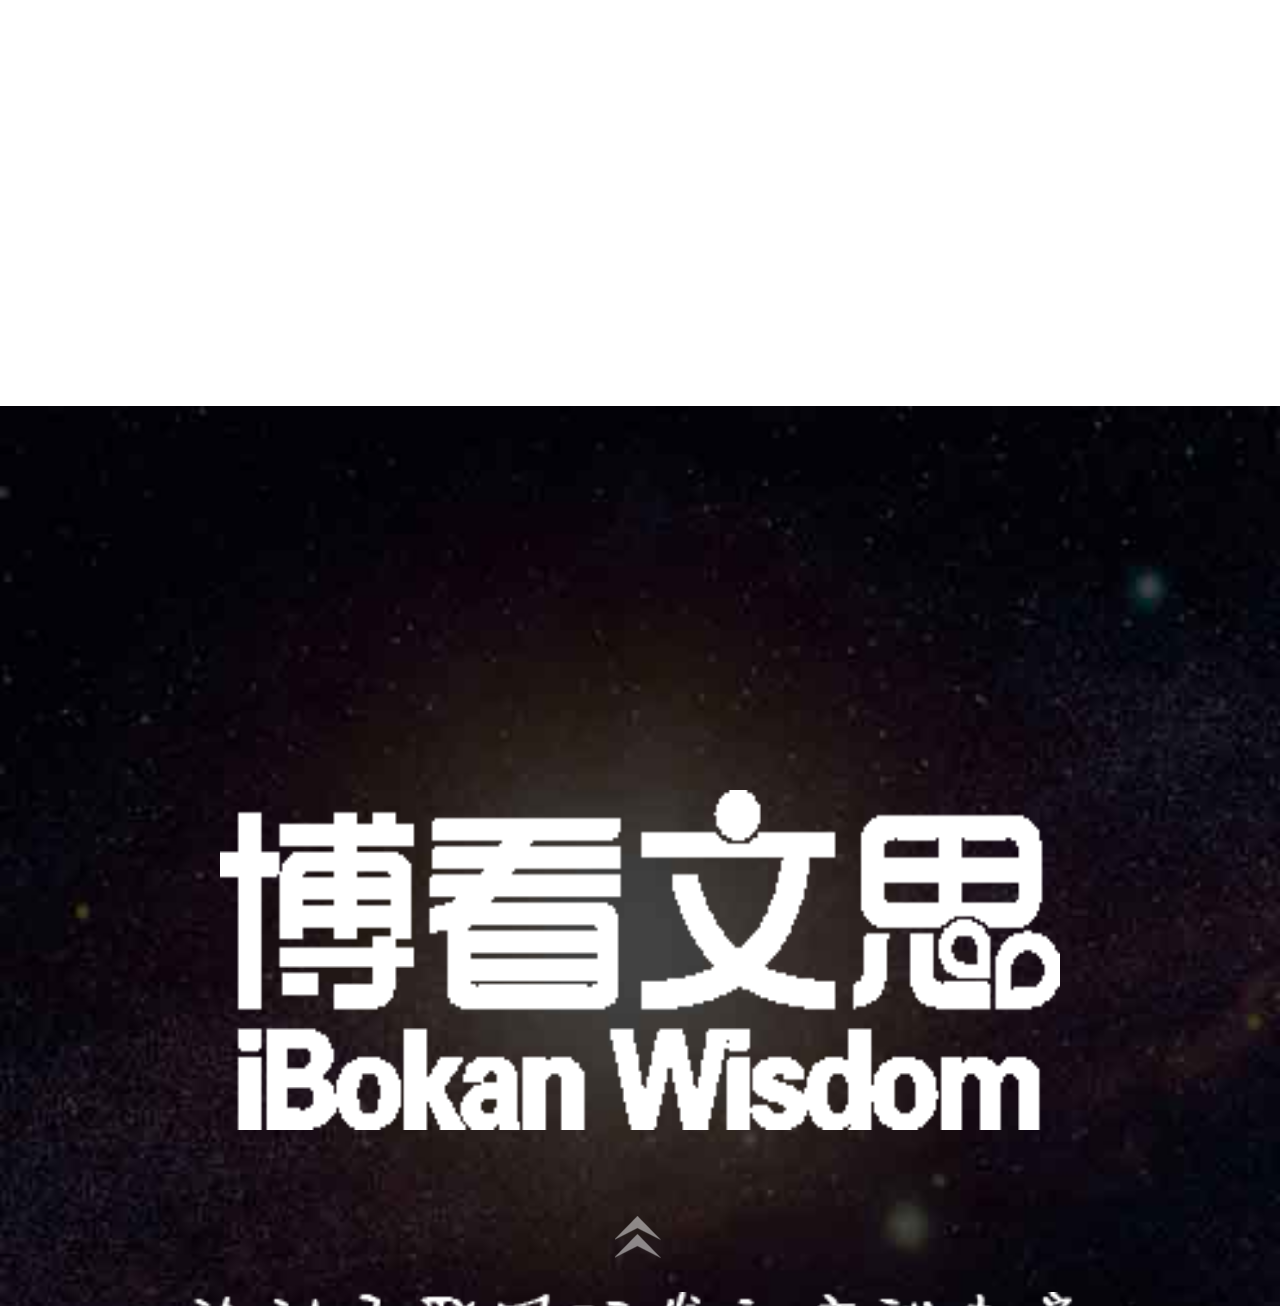
<file: index.html>
<!DOCTYPE html>
<html>
<head>
	<meta charset="utf-8">
	<meta name="viewport" content="width=device-width,initial-scale=1,minimum-scale=1,maximum-scale=1,user-scalable=no" />

	<link rel="stylesheet" type="text/css" href="css/base.css"/>
    <link rel="stylesheet" href="css/swiper.min.css">
    <link rel="stylesheet" href="css/animate.min.css">
    <link rel="stylesheet" href="css/home.css">
      
</head>
<body>
    
    <div class="ani xing" swiper-animate-effect="rotateOutDownRight" swiper-animate-duration="15s" swiper-animate-delay="2s"><img src="img/1-3.png" alt="" /></div>
    
    
    <div class="swiper-container">
	    <div class="swiper-wrapper">
	        <div class="swiper-slide slider1">
	        	<h2 class="ani" swiper-animate-effect="fadeInUp" swiper-animate-duration="0.5s" swiper-animate-delay="0.4s"><img src="img/1-2.png" alt="" /></h2>
	        	<h3 class="ani" swiper-animate-effect="fadeInUp" swiper-animate-duration="0.5s" swiper-animate-delay="0.7s"><img src="img/1-1.png" alt="" /></h3>
	        	<h5><img src="img/arrow.png"/></h5>
	        </div>
	        <div class="swiper-slide slider2">
	        	<h2 class="ani" swiper-animate-effect="zoomIn" swiper-animate-duration="0.5s" swiper-animate-delay="0.3s">
	        		<img src="img/2-1.png" alt="" />
	        	</h2>
	        	<h4 class="ani" swiper-animate-effect="zoomIn" swiper-animate-duration="0.6s" swiper-animate-delay="0.9s">
	        		<img src="img/2-2.png" alt="" />
	        	</h4>      		        	<h5><img src="img/arrow.png"/></h5>
	        </div>
	        <div class="swiper-slide slider3">
        		<h5><img src="img/arrow.png"/></h5>
	        </div>
	        <div class="swiper-slide slider4">
	        	<h2 class="ani" swiper-animate-effect=" fadeInUpBig" swiper-animate-duration="0.5s" swiper-animate-delay="0.5s">产学研创高效教育模式</h2>
	        	<h3 class="ani" swiper-animate-effect="rubberBand" swiper-animate-duration="1.5s" swiper-animate-delay="1.5s">
	        		<img src="img/page4i.png" alt="" />
	        	</h3> 		        	
	        	<h5><img src="img/arrow.png"/></h5>
	        	<h6 class="ani" swiper-animate-effect="rotateOutDownRight" swiper-animate-duration="15s" swiper-animate-delay="2s"><img src="img/1-3.png" alt="" /></h6>
	        </div>
	        <div class="swiper-slide slider5">
	        	<h2 class="ani" swiper-animate-effect="flip" swiper-animate-duration="1s" swiper-animate-delay="0.3s"><img src="img/page5i.png" alt="" /></h2>
				<h3 class="ani" swiper-animate-effect="fadeInUpBig" swiper-animate-duration="1s" swiper-animate-delay="0.3s">博看文思的客户遍布全球，研发项目涉及电子商务、IT服务、P2P、SNS、大数据、智能硬件、可穿戴设备、云计算等各行各业，博看文思自主研发的APP产品被多次评为“精品应用”。博看文思的项目成果不仅极大地满足了客户的需求，并且强有力地推动了移动互联网行业的发展。</h3>	
	        	<h5><img src="img/arrow.png"/></h5>
	        	<h6 class="ani" swiper-animate-effect="rotateOutDownRight" swiper-animate-duration="15s" swiper-animate-delay="2s"><img src="img/1-3.png" alt="" /></h6>
	        </div>
	        <div class="swiper-slide slider6">
	        	<h2 class="ani" swiper-animate-effect="flip" swiper-animate-duration="1s" swiper-animate-delay="0.3s"><img src="img/page6i.png" alt="" /></h2>
				<h3 class="ani" swiper-animate-effect="fadeInUpBig" swiper-animate-duration="1s" swiper-animate-delay="0.3s">博看文思团队由中、美300余位专家组成，拥有国内先进的自主知识产权的游戏物理引擎、3D引擎和手机跨平台开发框架，与包括世界500强在内的多家企业进行项目外包、技术解决方案等综合服务。</h3>
			    <h5><img src="img/arrow.png"/></h5> 
	        	<h6 class="ani" swiper-animate-effect="rotateOutDownRight" swiper-animate-duration="15s" swiper-animate-delay="2s"><img src="img/1-3.png" alt="" /></h6>
	        </div>
	        <div class="swiper-slide slider7">
	        	<h2 class="ani" swiper-animate-effect="flip" swiper-animate-duration="1s" swiper-animate-delay="0.3s"><img src="img/page7i.png" alt="" /></h2>
					<h3 class="ani" swiper-animate-effect="fadeInUpBig" swiper-animate-duration="1s" swiper-animate-delay="0.3s">博看文思专注于移动互联网高端人才培养，课程涵盖了iOS、HTML5和Android应用领域，先后在北京、广州、厦门、西安等地建立实训中心，累计为企业输送了6万名高级移动开发人才。</h3>
	        	<h5><img src="img/arrow.png"/></h5>
	        	<h6 class="ani" swiper-animate-effect="rotateOutDownRight" swiper-animate-duration="15s" swiper-animate-delay="2s"><img src="img/1-3.png" alt="" /></h6>
	        </div>
	        <div class="swiper-slide slider8">
	        	<h2 class="ani" swiper-animate-effect="flip" swiper-animate-duration="1s" swiper-animate-delay="0.3s"><img src="img/page8i.png" alt="" /></h2>
	        	<h3  class="ani" swiper-animate-effect="fadeInUpBig" swiper-animate-duration="1s" swiper-animate-delay="0.3s">作为国家自主创新示范区常青藤创业园所在地，博看文思用成熟的产品策划、构架、开发、上线等流程，鼓励大学生自主创业，博看提供创业初期最缺乏的项目（不低于5000美金），博看文思与创业团队全方位合作，共同研发、推广产品。</h3>
	        	<h5><img src="img/arrow.png"/></h5>
	        	<h6 class="ani" swiper-animate-effect="rotateOutDownRight" swiper-animate-duration="15s" swiper-animate-delay="2s"><img src="img/1-3.png" alt="" /></h6>
	        </div>
	        <div class="swiper-slide slider9">
	        	<h2 class="ani" swiper-animate-effect="bounceInLeft" swiper-animate-duration="1s" swiper-animate-delay="0.3s"><img src="img/8-1.png" alt="" /></h2>	
	    		<h3>
	    			<img src="img/81.png" alt="" class="ani" swiper-animate-effect="rotateIn" swiper-animate-duration="1s" swiper-animate-delay="1s" />
	    			<img src="img/82.png" alt="" class="ani" swiper-animate-effect="rotateIn" swiper-animate-duration="1s" swiper-animate-delay="1.5s" />
	    		</h3>
	    		<h3>
	    			<img src="img/83.png" alt="" class="ani" swiper-animate-effect="rotateIn" swiper-animate-duration="1s" swiper-animate-delay="2s" />
	    			<img src="img/84.png" alt="" class="ani" swiper-animate-effect="rotateIn" swiper-animate-duration="1s" swiper-animate-delay="2.5s" />
	    		</h3>	
	    		<h3>
	    			<img src="img/85.png" alt="" class="ani" swiper-animate-effect="rotateIn" swiper-animate-duration="1s" swiper-animate-delay="3s" />
	    			<img src="img/86.png" alt="" class="ani" swiper-animate-effect="rotateIn" swiper-animate-duration="1s" swiper-animate-delay="3.5s" />
	    		</h3>
	        	<h5><img src="img/arrow.png"/></h5>
	        	<h6 class="ani" swiper-animate-effect="rotateOutDownRight" swiper-animate-duration="15s" swiper-animate-delay="2s"><img src="img/1-3.png" alt="" /></h6>
	        </div>
	        <div class="swiper-slide slider10">
	        	<h2 class="ani" swiper-animate-effect="zoomIn" swiper-animate-duration="1s" swiper-animate-delay="0.5s">合作企业</h2>
	        	<h3 class="ani" swiper-animate-effect="bounceInRight" swiper-animate-duration="1s" swiper-animate-delay="1.0s">战略联盟与合作伙伴关系是博看文思业务持续发展的重要保证，博看文思已经与行业领导者建立了战略合作伙伴关系，紧密的合作伙伴关系，确保博看文思能够满足客户的各种需求，并为客户提供最优秀的解决方案。/h3>
	        	<h4 class="ani" swiper-animate-effect="bounceInLeft" swiper-animate-duration="1s" swiper-animate-delay="1.5s"><img src="img/qyhz.png" alt="" /></h4>
	        	<h5><img src="img/arrow.png"/></h5>
	        	<h6 class="ani" swiper-animate-effect="rotateOutDownRight" swiper-animate-duration="15s" swiper-animate-delay="2s"><img src="img/1-3.png" alt="" /></h6>
	        </div>
	        <div class="swiper-slide slider11">
	        	<h2 class="ani" swiper-animate-effect="bounceInLeft" swiper-animate-duration="1s" swiper-animate-delay="0s"><img src="img/10-1.png" alt="" /></h2>
	        	<h3 class="s111"><img src="img/101.jpg" alt="" class="ani" swiper-animate-effect="fadeInLeft" swiper-animate-duration="1s" swiper-animate-delay="0.3s"  /><img src="img/102.jpg" alt="" class="ani" swiper-animate-effect="fadeInRight" swiper-animate-duration="1s" swiper-animate-delay="0.6s" /></h3>
	        	<h3><img src="img/103.jpg" alt="" class="ani" swiper-animate-effect="fadeInLeft" swiper-animate-duration="1s" swiper-animate-delay="1.2s" /><img src="img/104.jpg" alt="" class="ani" swiper-animate-effect="fadeInRight" swiper-animate-duration="1s" swiper-animate-delay="1.5s" /></h3>
	        	<h3><img src="img/105.jpg" alt="" class="ani" swiper-animate-effect="fadeInLeft" swiper-animate-duration="1s" swiper-animate-delay="1.8s" /><img src="img/106.jpg" alt="" class="ani" swiper-animate-effect="fadeInRight" swiper-animate-duration="1s" swiper-animate-delay="2.1s" /></h3>
	        	<h3><img src="img/107.jpg" alt="" class="ani" swiper-animate-effect="fadeInLeft" swiper-animate-duration="1s" swiper-animate-delay="2.4s" /><img src="img/108.jpg" alt="" class="ani" swiper-animate-effect="fadeInRight" swiper-animate-duration="1s" swiper-animate-delay="2.7s" /></h3>
	        	<h5><img src="img/arrow.png"/></h5>
	        </div>
			<div class="swiper-slide slider12">
	        	<p class="s121"><img src="img/11_02.png" alt="" class="ani" swiper-animate-effect="zoomIn" swiper-animate-duration="0.3s" swiper-animate-delay="0.5s" /></p /></p>
	        	<p><img src="img/11_03.png" alt="" class="ani" swiper-animate-effect="zoomIn" swiper-animate-duration="0.3s" swiper-animate-delay="1s" /></p>
	        	<p><img src="img/11_04.png" alt="" class="ani" swiper-animate-effect="zoomIn" swiper-animate-duration="0.3s" swiper-animate-delay="1.5s" /></p>
	        	<p><img src="img/11_05.png" alt="" class="ani" swiper-animate-effect="zoomIn" swiper-animate-duration="0.3s" swiper-animate-delay="2s" /></p>
	        	<p><img src="img/11_06.png" alt="" class="ani" swiper-animate-effect="zoomIn" swiper-animate-duration="0.3s" swiper-animate-delay="2.5s" /></p>
	        	<p><img src="img/11_07.png" alt="" class="ani" swiper-animate-effect="zoomIn" swiper-animate-duration="0.3s" swiper-animate-delay="3s" /></p>
	        	<p><img src="img/11_08.png" alt="" class="ani" swiper-animate-effect="zoomIn" swiper-animate-duration="0.3s" swiper-animate-delay="3.5s" /></p>
	        	<p><img src="img/11_09.png" alt="" class="ani" swiper-animate-effect="zoomIn" swiper-animate-duration="0.3s" swiper-animate-delay="4s" /></p>
	        	<p><img src="img/11_10.png" alt="" class="ani" swiper-animate-effect="zoomIn" swiper-animate-duration="0.3s" swiper-animate-delay="4.5s" /></p>
	        	<h5><img src="img/arrow.png"/></h5>
	        </div>
	        <div class="swiper-slide slider13">
	        	<h2 class="ani" swiper-animate-effect="zoomIn" swiper-animate-duration="1s" swiper-animate-delay="0.5s">联系我们</h2>
	        	<h3 class="ani" swiper-animate-effect="bounceInLeft" swiper-animate-duration="1s" swiper-animate-delay="1.5s">
	        		<p> 电话：4006-333-186</p>
	        		<p>地址：北京石景山区总工会二层</p>
	        	</h3>
	        	<h3 class="er">
	        		<img src="img/p12e.jpg" alt="" class="ani" swiper-animate-effect="zoomIn" swiper-animate-duration="1s" swiper-animate-delay="3s" />
	        	</h3>
	        	<h4 class="ani" swiper-animate-effect="bounceInUp" swiper-animate-duration="1s" swiper-animate-delay="2s">长按二维码，对话博看文思</h4>
	        	<h5><img src="img/arrow.png"/></h5>
	        </div>
	    </div>
	</div>
	
    <script src="js/jquery-1.8.3.min.js"></script>
    <script src="js/swiper.jquery.min.js"></script>
    <script src="js/swiper.animate.min.js"></script>
    <script src="js/scale.js"></script>
    <script src="js/js.js" type="text/javascript">
    	
    </script>

</body>
</html>
</file>
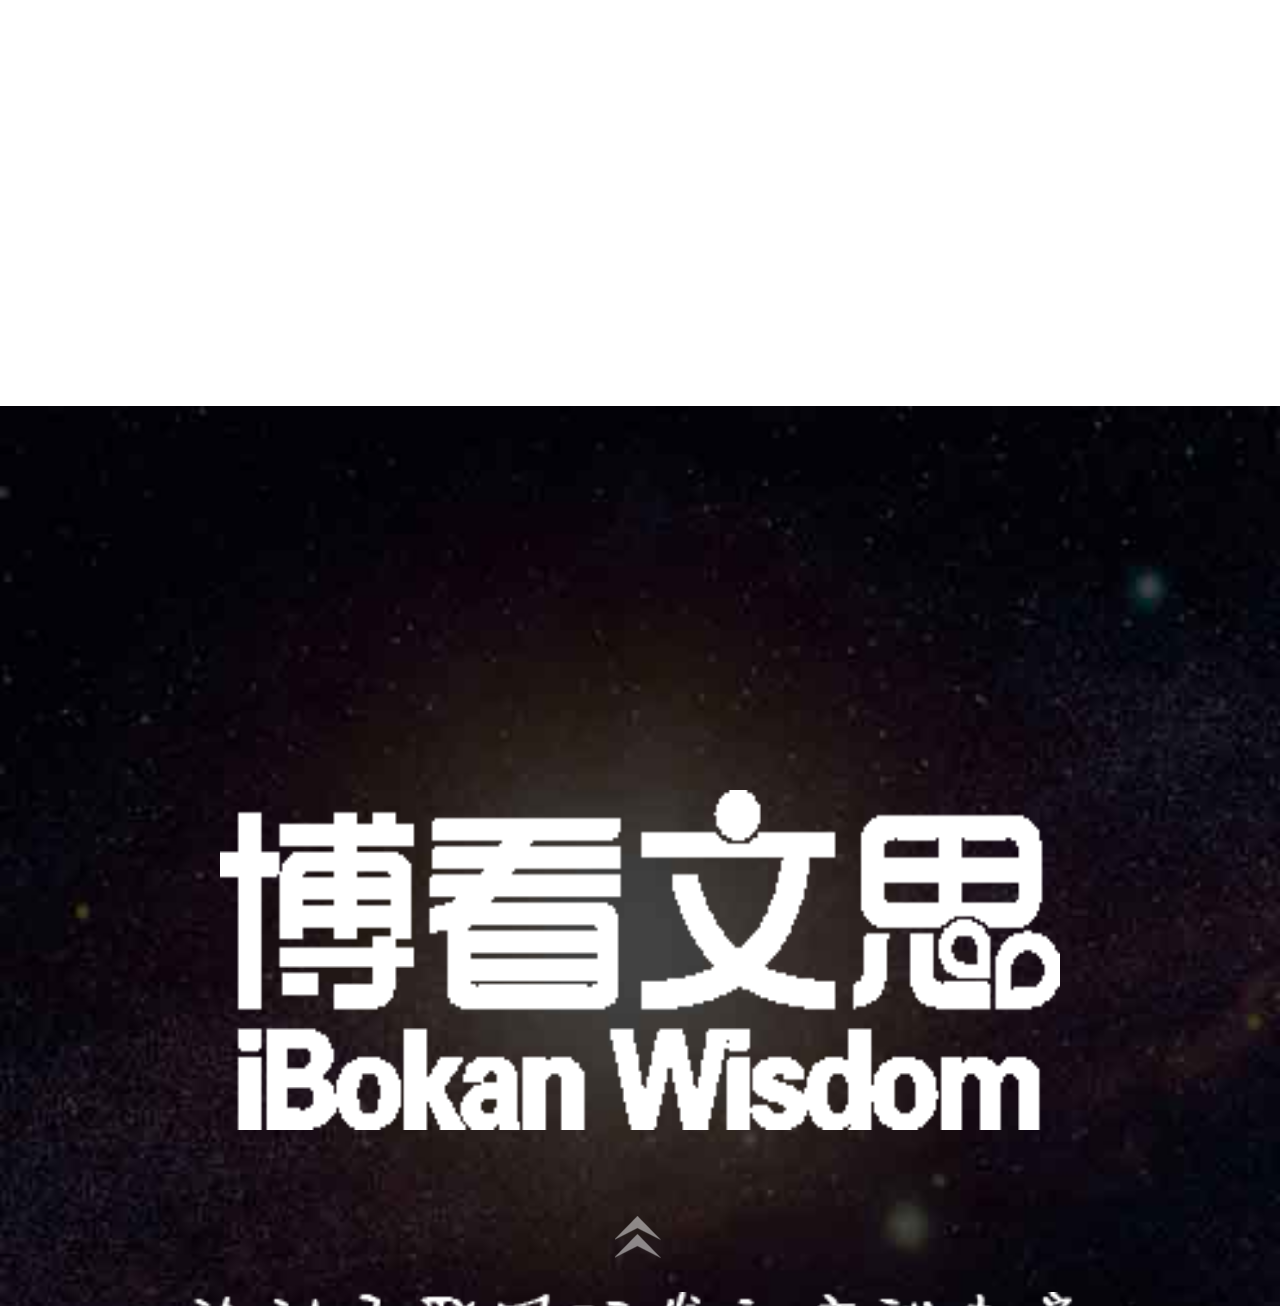
<file: 宣传页.html>
<!DOCTYPE html>
<html>
<head>
	<meta charset="utf-8">
	<meta name="viewport" content="width=device-width,initial-scale=1,minimum-scale=1,maximum-scale=1,user-scalable=no" />

	<link rel="stylesheet" type="text/css" href="css/base.css"/>
    <link rel="stylesheet" href="css/swiper.min.css">
    <link rel="stylesheet" href="css/animate.min.css">
    <link rel="stylesheet" href="css/home.css">
      
</head>
<body>
    
    <div class="ani xing" swiper-animate-effect="rotateOutDownRight" swiper-animate-duration="15s" swiper-animate-delay="2s"><img src="img/1-3.png" alt="" /></div>
    
    
    <div class="swiper-container">
	    <div class="swiper-wrapper">
	        <div class="swiper-slide slider1">
	        	<h2 class="ani" swiper-animate-effect="fadeInUp" swiper-animate-duration="0.5s" swiper-animate-delay="0.4s"><img src="img/1-2.png" alt="" /></h2>
	        	<h3 class="ani" swiper-animate-effect="fadeInUp" swiper-animate-duration="0.5s" swiper-animate-delay="0.7s"><img src="img/1-1.png" alt="" /></h3>
	        	<h5><img src="img/arrow.png"/></h5>
	        </div>
	        <div class="swiper-slide slider2">
	        	<h2 class="ani" swiper-animate-effect="zoomIn" swiper-animate-duration="0.5s" swiper-animate-delay="0.3s">
	        		<img src="img/2-1.png" alt="" />
	        	</h2>
	        	<h4 class="ani" swiper-animate-effect="zoomIn" swiper-animate-duration="0.6s" swiper-animate-delay="0.9s">
	        		<img src="img/2-2.png" alt="" />
	        	</h4>      		        	<h5><img src="img/arrow.png"/></h5>
	        </div>
	        <div class="swiper-slide slider3">
        		<h5><img src="img/arrow.png"/></h5>
	        </div>
	        <div class="swiper-slide slider4">
	        	<h2 class="ani" swiper-animate-effect=" fadeInUpBig" swiper-animate-duration="0.5s" swiper-animate-delay="0.5s">产学研创高效教育模式</h2>
	        	<h3 class="ani" swiper-animate-effect="rubberBand" swiper-animate-duration="1.5s" swiper-animate-delay="1.5s">
	        		<img src="img/page4i.png" alt="" />
	        	</h3> 		        	
	        	<h5><img src="img/arrow.png"/></h5>
	        	<h6 class="ani" swiper-animate-effect="rotateOutDownRight" swiper-animate-duration="15s" swiper-animate-delay="2s"><img src="img/1-3.png" alt="" /></h6>
	        </div>
	        <div class="swiper-slide slider5">
	        	<h2 class="ani" swiper-animate-effect="flip" swiper-animate-duration="1s" swiper-animate-delay="0.3s"><img src="img/page5i.png" alt="" /></h2>
				<h3 class="ani" swiper-animate-effect="fadeInUpBig" swiper-animate-duration="1s" swiper-animate-delay="0.3s">博看文思的客户遍布全球，研发项目涉及电子商务、IT服务、P2P、SNS、大数据、智能硬件、可穿戴设备、云计算等各行各业，博看文思自主研发的APP产品被多次评为“精品应用”。博看文思的项目成果不仅极大地满足了客户的需求，并且强有力地推动了移动互联网行业的发展。</h3>	
	        	<h5><img src="img/arrow.png"/></h5>
	        	<h6 class="ani" swiper-animate-effect="rotateOutDownRight" swiper-animate-duration="15s" swiper-animate-delay="2s"><img src="img/1-3.png" alt="" /></h6>
	        </div>
	        <div class="swiper-slide slider6">
	        	<h2 class="ani" swiper-animate-effect="flip" swiper-animate-duration="1s" swiper-animate-delay="0.3s"><img src="img/page6i.png" alt="" /></h2>
				<h3 class="ani" swiper-animate-effect="fadeInUpBig" swiper-animate-duration="1s" swiper-animate-delay="0.3s">博看文思团队由中、美300余位专家组成，拥有国内先进的自主知识产权的游戏物理引擎、3D引擎和手机跨平台开发框架，与包括世界500强在内的多家企业进行项目外包、技术解决方案等综合服务。</h3>
			    <h5><img src="img/arrow.png"/></h5> 
	        	<h6 class="ani" swiper-animate-effect="rotateOutDownRight" swiper-animate-duration="15s" swiper-animate-delay="2s"><img src="img/1-3.png" alt="" /></h6>
	        </div>
	        <div class="swiper-slide slider7">
	        	<h2 class="ani" swiper-animate-effect="flip" swiper-animate-duration="1s" swiper-animate-delay="0.3s"><img src="img/page7i.png" alt="" /></h2>
					<h3 class="ani" swiper-animate-effect="fadeInUpBig" swiper-animate-duration="1s" swiper-animate-delay="0.3s">博看文思专注于移动互联网高端人才培养，课程涵盖了iOS、HTML5和Android应用领域，先后在北京、广州、厦门、西安等地建立实训中心，累计为企业输送了6万名高级移动开发人才。</h3>
	        	<h5><img src="img/arrow.png"/></h5>
	        	<h6 class="ani" swiper-animate-effect="rotateOutDownRight" swiper-animate-duration="15s" swiper-animate-delay="2s"><img src="img/1-3.png" alt="" /></h6>
	        </div>
	        <div class="swiper-slide slider8">
	        	<h2 class="ani" swiper-animate-effect="flip" swiper-animate-duration="1s" swiper-animate-delay="0.3s"><img src="img/page8i.png" alt="" /></h2>
	        	<h3  class="ani" swiper-animate-effect="fadeInUpBig" swiper-animate-duration="1s" swiper-animate-delay="0.3s">作为国家自主创新示范区常青藤创业园所在地，博看文思用成熟的产品策划、构架、开发、上线等流程，鼓励大学生自主创业，博看提供创业初期最缺乏的项目（不低于5000美金），博看文思与创业团队全方位合作，共同研发、推广产品。</h3>
	        	<h5><img src="img/arrow.png"/></h5>
	        	<h6 class="ani" swiper-animate-effect="rotateOutDownRight" swiper-animate-duration="15s" swiper-animate-delay="2s"><img src="img/1-3.png" alt="" /></h6>
	        </div>
	        <div class="swiper-slide slider9">
	        	<h2 class="ani" swiper-animate-effect="bounceInLeft" swiper-animate-duration="1s" swiper-animate-delay="0.3s"><img src="img/8-1.png" alt="" /></h2>	
	    		<h3>
	    			<img src="img/81.png" alt="" class="ani" swiper-animate-effect="rotateIn" swiper-animate-duration="1s" swiper-animate-delay="1s" />
	    			<img src="img/82.png" alt="" class="ani" swiper-animate-effect="rotateIn" swiper-animate-duration="1s" swiper-animate-delay="1.5s" />
	    		</h3>
	    		<h3>
	    			<img src="img/83.png" alt="" class="ani" swiper-animate-effect="rotateIn" swiper-animate-duration="1s" swiper-animate-delay="2s" />
	    			<img src="img/84.png" alt="" class="ani" swiper-animate-effect="rotateIn" swiper-animate-duration="1s" swiper-animate-delay="2.5s" />
	    		</h3>	
	    		<h3>
	    			<img src="img/85.png" alt="" class="ani" swiper-animate-effect="rotateIn" swiper-animate-duration="1s" swiper-animate-delay="3s" />
	    			<img src="img/86.png" alt="" class="ani" swiper-animate-effect="rotateIn" swiper-animate-duration="1s" swiper-animate-delay="3.5s" />
	    		</h3>
	        	<h5><img src="img/arrow.png"/></h5>
	        	<h6 class="ani" swiper-animate-effect="rotateOutDownRight" swiper-animate-duration="15s" swiper-animate-delay="2s"><img src="img/1-3.png" alt="" /></h6>
	        </div>
	        <div class="swiper-slide slider10">
	        	<h2 class="ani" swiper-animate-effect="zoomIn" swiper-animate-duration="1s" swiper-animate-delay="0.5s">合作企业</h2>
	        	<h3 class="ani" swiper-animate-effect="bounceInRight" swiper-animate-duration="1s" swiper-animate-delay="1.0s">战略联盟与合作伙伴关系是博看文思业务持续发展的重要保证，博看文思已经与行业领导者建立了战略合作伙伴关系，紧密的合作伙伴关系，确保博看文思能够满足客户的各种需求，并为客户提供最优秀的解决方案。/h3>
	        	<h4 class="ani" swiper-animate-effect="bounceInLeft" swiper-animate-duration="1s" swiper-animate-delay="1.5s"><img src="img/qyhz.png" alt="" /></h4>
	        	<h5><img src="img/arrow.png"/></h5>
	        	<h6 class="ani" swiper-animate-effect="rotateOutDownRight" swiper-animate-duration="15s" swiper-animate-delay="2s"><img src="img/1-3.png" alt="" /></h6>
	        </div>
	        <div class="swiper-slide slider11">
	        	<h2 class="ani" swiper-animate-effect="bounceInLeft" swiper-animate-duration="1s" swiper-animate-delay="0s"><img src="img/10-1.png" alt="" /></h2>
	        	<h3 class="s111"><img src="img/101.jpg" alt="" class="ani" swiper-animate-effect="fadeInLeft" swiper-animate-duration="1s" swiper-animate-delay="0.3s"  /><img src="img/102.jpg" alt="" class="ani" swiper-animate-effect="fadeInRight" swiper-animate-duration="1s" swiper-animate-delay="0.6s" /></h3>
	        	<h3><img src="img/103.jpg" alt="" class="ani" swiper-animate-effect="fadeInLeft" swiper-animate-duration="1s" swiper-animate-delay="1.2s" /><img src="img/104.jpg" alt="" class="ani" swiper-animate-effect="fadeInRight" swiper-animate-duration="1s" swiper-animate-delay="1.5s" /></h3>
	        	<h3><img src="img/105.jpg" alt="" class="ani" swiper-animate-effect="fadeInLeft" swiper-animate-duration="1s" swiper-animate-delay="1.8s" /><img src="img/106.jpg" alt="" class="ani" swiper-animate-effect="fadeInRight" swiper-animate-duration="1s" swiper-animate-delay="2.1s" /></h3>
	        	<h3><img src="img/107.jpg" alt="" class="ani" swiper-animate-effect="fadeInLeft" swiper-animate-duration="1s" swiper-animate-delay="2.4s" /><img src="img/108.jpg" alt="" class="ani" swiper-animate-effect="fadeInRight" swiper-animate-duration="1s" swiper-animate-delay="2.7s" /></h3>
	        	<h5><img src="img/arrow.png"/></h5>
	        </div>
			<div class="swiper-slide slider12">
	        	<p class="s121"><img src="img/11_02.png" alt="" class="ani" swiper-animate-effect="zoomIn" swiper-animate-duration="0.3s" swiper-animate-delay="0.5s" /></p /></p>
	        	<p><img src="img/11_03.png" alt="" class="ani" swiper-animate-effect="zoomIn" swiper-animate-duration="0.3s" swiper-animate-delay="1s" /></p>
	        	<p><img src="img/11_04.png" alt="" class="ani" swiper-animate-effect="zoomIn" swiper-animate-duration="0.3s" swiper-animate-delay="1.5s" /></p>
	        	<p><img src="img/11_05.png" alt="" class="ani" swiper-animate-effect="zoomIn" swiper-animate-duration="0.3s" swiper-animate-delay="2s" /></p>
	        	<p><img src="img/11_06.png" alt="" class="ani" swiper-animate-effect="zoomIn" swiper-animate-duration="0.3s" swiper-animate-delay="2.5s" /></p>
	        	<p><img src="img/11_07.png" alt="" class="ani" swiper-animate-effect="zoomIn" swiper-animate-duration="0.3s" swiper-animate-delay="3s" /></p>
	        	<p><img src="img/11_08.png" alt="" class="ani" swiper-animate-effect="zoomIn" swiper-animate-duration="0.3s" swiper-animate-delay="3.5s" /></p>
	        	<p><img src="img/11_09.png" alt="" class="ani" swiper-animate-effect="zoomIn" swiper-animate-duration="0.3s" swiper-animate-delay="4s" /></p>
	        	<p><img src="img/11_10.png" alt="" class="ani" swiper-animate-effect="zoomIn" swiper-animate-duration="0.3s" swiper-animate-delay="4.5s" /></p>
	        	<h5><img src="img/arrow.png"/></h5>
	        </div>
	        <div class="swiper-slide slider13">
	        	<h2 class="ani" swiper-animate-effect="zoomIn" swiper-animate-duration="1s" swiper-animate-delay="0.5s">联系我们</h2>
	        	<h3 class="ani" swiper-animate-effect="bounceInLeft" swiper-animate-duration="1s" swiper-animate-delay="1.5s">
	        		<p> 电话：4006-333-186</p>
	        		<p>地址：北京石景山区总工会二层</p>
	        	</h3>
	        	<h3 class="er">
	        		<img src="img/p12e.jpg" alt="" class="ani" swiper-animate-effect="zoomIn" swiper-animate-duration="1s" swiper-animate-delay="3s" />
	        	</h3>
	        	<h4 class="ani" swiper-animate-effect="bounceInUp" swiper-animate-duration="1s" swiper-animate-delay="2s">长按二维码，对话博看文思</h4>
	        	<h5><img src="img/arrow.png"/></h5>
	        </div>
	    </div>
	</div>
	
    <script src="js/jquery-1.8.3.min.js"></script>
    <script src="js/swiper.jquery.min.js"></script>
    <script src="js/swiper.animate.min.js"></script>
    <script src="js/scale.js"></script>
    <script src="js/js.js" type="text/javascript">
    	
    </script>

</body>
</html>
</file>
<file: css/base.css>
html{font-family:"微软雅黑",Arial,sans-serif}
body,div,dl,dt,dd,ul,ol,li,h1,h2,h3,h4,h5,h6,form,fieldset,input,button,textarea,p,th,td,b,i,strong{padding:0;margin:0;font-family:Microsoft YaHei,sans-serif,Arial}
strong,b{font-weight: normal;}
fieldset,img{border:0}
a{text-decoration:none;color:#000;outline:none}
li{list-style:none}
h1,h2,h3,h4,h5,h6{font-size:100%;font-weight:normal}
input,button,textarea,select,optgroup,option{font-family:inherit;font-size:inherit;font-style:inherit;font-weight:inherit}
input,button,textarea,select{*font-size:100%}
.clear:after{
  display:block; 
  content:"clear"; 
  height:0; 
  clear:both;
  visibility:hidden;
}
.clear{zoom:1;}
</file>
<file: css/home.css>
/*.xing{
	width: 100%;
	position: absolute;
	top: 0.5rem;
}
.xing img{
	position: absolute;
	top: 5%;
	animation:xing 15s linear infinite;
}@keyframes xing{
	from{top: 5%;}
	to{top: 95%;}
}*/
.swiper-slide{
	position: relative;
	}
h5{
	text-align: center;
	position: absolute;
	bottom: 0%;
	width: 100%;
	-webkit-animation: di 2s linear infinite;
}	
@keyframes di{
	0%{bottom:0%}
	50%{bottom:2%}
	100%{bottom:3%}
}
.slider1{
	background: url(../img/1-bg.jpg);
	background-size: cover;
}
.slider1 h2{
	margin-top: 30%;
	text-align: center;
}
.slider1 h2 img{
	width: 4.2rem;
	height: 1.7rem;
}
.slider1 h3 img{
	width: 70%;	
}
.slider1 h3{
/*	margin-top: 5%;*/
	text-align: center;
}


.slider2{
	background: url(../img/bj-2.png);
	background-size: cover;
}
.slider2 h2{
	text-align: center;
	position: absolute;
	top: 20%;
}
.slider2 h2 img{
    width: 90%;
    -webkit-box-shadow: 0px 0px 40px 5px #999;
}
.slider2 h4{
	position: absolute;
	top: 20%;
	text-align: center;
}
.slider2 h4 img{
	width: 90%;	
}

.slider3{
	background: url(../img/page3.jpg);
	background-size: cover;
}

.slider4{
	background: url(../img/bj-4.png);
	background-size: cover;
}
.slider4 h2{
	text-align: center;
	font-size: 0.45rem;
	color: white;
	margin-top: 20%;
}
.slider4 h3{
	text-align: center;	
	margin-top: 30%;
}
.slider4 h3 img{
	width: 85%;
}
.slider5,.slider6,.slider7,.slider8{
	background: url(../img/9-bg.jpg);
	background-size: cover;
}
.slider5 h2,.slider6 h2,.slider7 h2,.slider8 h2{
	text-align: center;
}
.slider5 h2 img,.slider6 h2 img,.slider7 h2 img,.slider8 h2 img{
	width: 55%;
}
.slider5 h3,.slider6 h3,.slider7 h3,.slider8 h3{
    font-size: 0.28rem;
    font-family: "微软雅黑";
    color: #FFFFFF;
    width: 90%;
    padding: 0 5%;
    position: absolute;
    bottom: 15%;
}
.slider4 h6,.slider5 h6,.slider6 h6,.slider7 h6,.slider8 h6,.slider8 h6,.slider9 h6,.slider10 h6{
	position: absolute;
	top: -5%;
}

/*slider9*/
.slider9{
	background: url(../img/9-bg.jpg);
	background-size: cover;
}
.slider9 h2 img{
	width: 100%;
}
.slider9 h3{
    text-align: center;
   /* margin-top: 30;*/
}
.slider9 h3 img{
	width: 30%;
}
.slider10{
	background: url(../img/9-bg.jpg);
	background-size: cover;
}
.slider10 h2{
	margin-top:15% ;
	color: white;
/*	width: 85%;*/
	font-size: 0.6rem;
	/*text-align: center;*/
	font-family: "微软雅黑";
	/*margin: 0 auto;*/
	padding: 0 7.5%;
}
.slider10 h3{
	color: white;
	margin-top: 10%;
	font-family: "微软雅黑";
	/*width: 85%;*/
	font-size: 0.26rem;
	padding: 0 7.5%;
}
.slider10 h4{
	text-align: center;
	margin-top: 15%;
}
.slider10 h4 img{
	width: 85%;
}

.slider11{
	background: url(../img/9-bg.jpg);
	background-size: cover;
}
.slider11 h2 img{
	width: 100%;
}
.slider11 .s111{
	text-align: center;
	/*margin-top: 20%;*/
}
.slider11 h3{
	text-align: center;
} 
.slider11 h3 img{
	width: 42%;
	margin: 0% 2%;
}
.slider12{
	background: url(../img/page11.jpg);
	background-size: cover;
}
.slider12 .s121{
	margin-top:30%;
}
.slider12 p{
	text-align: center;
	margin-top: -0.73rem;
}
.slider12 p img{
	width: 90%;
	height: 100%;
} 
.slider13{
	background: url(../img/9-bg.jpg);
	background-size: cover;
}
.slider13 h2{
	color: white;
	font-size: 0.6rem;
	text-align: center;
	margin-top: 10%;
	font-family: "微软雅黑";
}
.slider13 h3{
	color: white;
	font-size: 0.3rem;
	padding: 0.1% 6.2%;
	font-family: "微软雅黑";
	margin-top: 15%;
}
.slider13 .er{
	width: 85%;
}
.slider13 h4{
	text-align: center;
	color: white;
	font-family: "微软雅黑";
	font-size: 0.3rem;
	margin-top: 5%;
}
</file>
